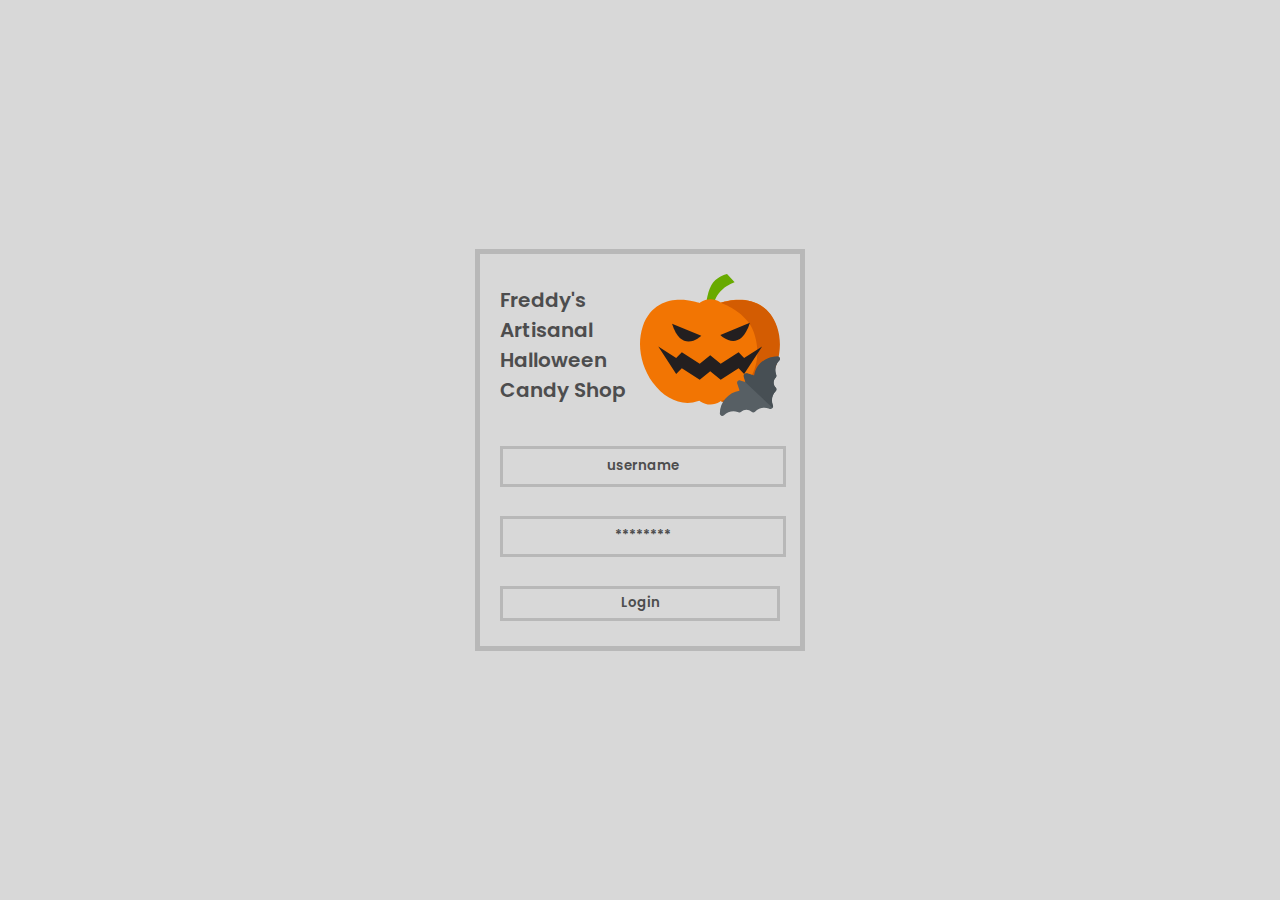
<file: index.html>
<!DOCTYPE html>
<html lang="en">
  <head id="headerTemplate">
    <meta charset="UTF-8" />
    <meta http-equiv="X-UA-Compatible" content="IE=edge" />
    <meta name="viewport" content="width=device-width, initial-scale=1.0" />

    <title id="head-title">..</title>
    <link rel="icon" type="image/svg" href="../assets/Freddys_Logo.svg" />
    <!--CSS-->
    <link rel="stylesheet" href="css/style.css" />
  </head>
  <body>
    <div class="body-main" id="gigi">
      <div class="form login">
        <div class="form-content">
          <header class="header-main">
            <text class="header-text"
              >Freddy's Artisanal Halloween Candy Shop</text
            >
            <img class="freddy-logo" src="assets/Freddys_Logo.svg" />
          </header>
          <form id="form" method="post" class="loginForm">
            <div class="field input-field">
              <input
                type="text"
                id="username"
                placeholder="username"
                class="input"
              />
              <span class="error-message"></span>
            </div>
            <div class="field input-field">
              <input
                type="password"
                id="password"
                placeholder="********"
                class="password"
              />
              <span class="error-message"></span>
            </div>
            <div class="field button-field">
              <button onclick="login(event)">Login</button>
            </div>
          </form>
        </div>
      </div>
    </div>
    <script src="components/main.js"></script>
    <script src="components/controller.js"></script>
  </body>
</html>
</file>
<file: css/style.css>
/*Google Fonts - Poppins*/
@import url('https://fonts.googleapis.com/css2?family=Poppins:wght@300;400;500;600&display=swap');


*{
    background-color: #D8D8D8; 
    margin: 0;
    padding:0;
    font-family: 'Poppins', sans-serif;
    font-weight: 600;
    color: #4d4d4e;

}
.body-main{
    height: 100vh;
    width: 100%;
    display: flex;
    align-items: center;
    justify-content: center;
    
}
.form{
    border: thick solid #B8B8B8;
    max-width: 280px;
    width: 100%;
    padding: 20px;
}

.header-main{
    
    font-size: 20px;
    font-weight: 600;
    display: flex;
    flex-direction: row;
    align-items: center;
}
.freddy-logo{
    width: 50%;
}
form .field{
    height: 40px;
    width: 100%;
    margin-top: 30px;
}
.field input{
    border: solid #B8B8B8;
    height: 86%;
    width: 100%;
}
::placeholder{
    text-align: center;
    font-family: 'Poppins', sans-serif;
    color: #4d4d4e;  
    
}
.field button{
    border: solid #B8B8B8;
    height: 86%;
    width: 100%;
    font-family: 'Poppins', sans-serif;
    color: #4d4d4e;  
    cursor: pointer;
    
}
</file>
